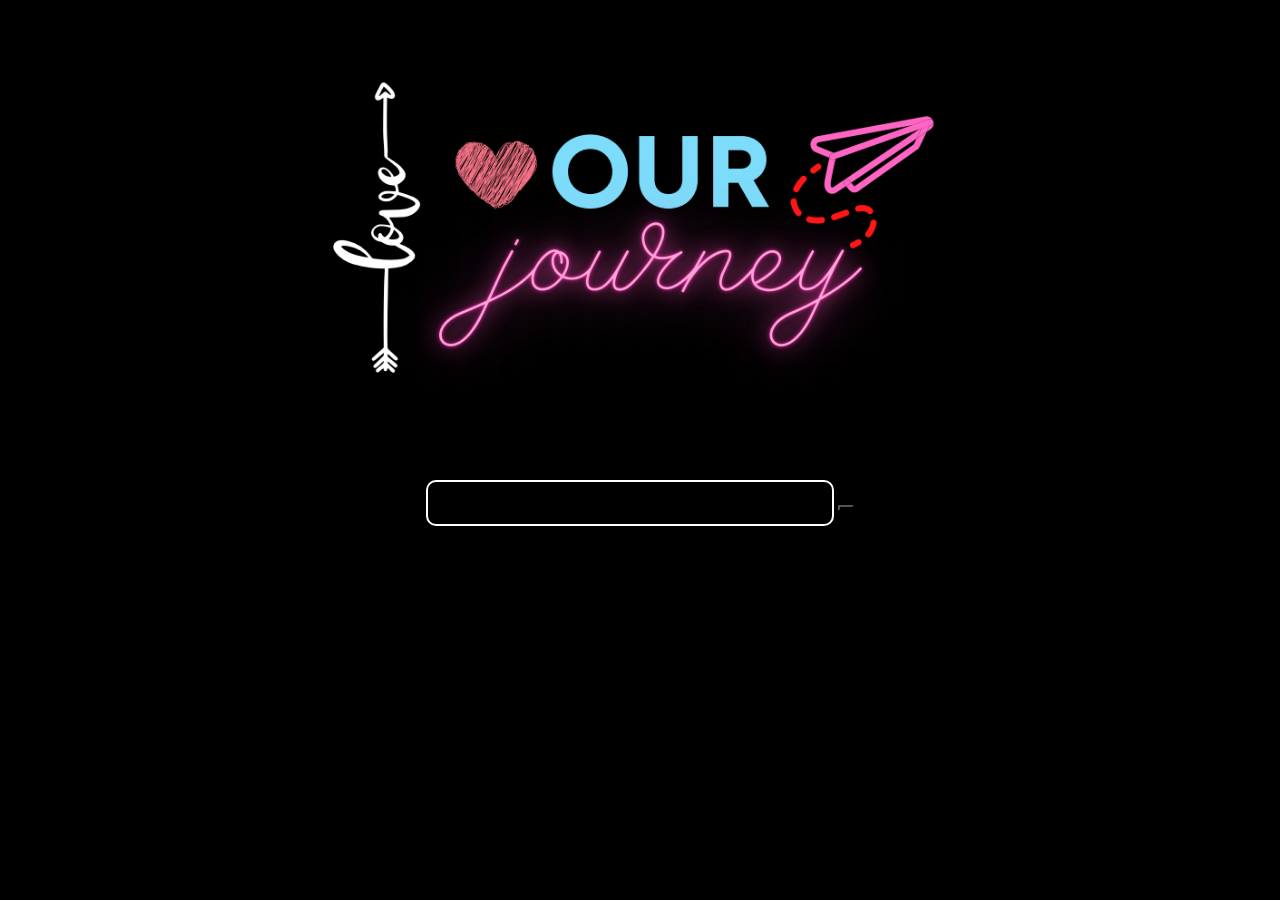
<file: Our-Journey/index.html>
<!DOCTYPE html>
<html>
  <head>
    <title>Our Journey</title>
    <meta charset = "UTF-8"/>
         <meta name = "viewport" content = "width=device-width, initial-scale=1, shrink-to-fit=no">
         <link rel="stylesheet" href="https://pro.fontawesome.com/releases/v5.10.0/css/all.css" integrity="sha384-AYmEC3Yw5cVb3ZcuHtOA93w35dYTsvhLPVnYs9eStHfGJvOvKxVfELGroGkvsg+p" crossorigin="anonymous"/>
        <link rel="stylesheet" href="https://cdn.jsdelivr.net/npm/bootstrap@4.5.3/dist/css/bootstrap.min.css" integrity="sha384-TX8t27EcRE3e/ihU7zmQxVncDAy5uIKz4rEkgIXeMed4M0jlfIDPvg6uqKI2xXr2" crossorigin="anonymous">
        <link rel = "stylesheet" href = "styles.css">
   

  </head>
  <body>
<center>

<img src = "our-journey.JPG" class = "pic"><br><br>
    <input type="text"  id="inputbox" />
    <button id="submitbutton" class="btn btn-warning" onclick= "createChat()" >
      <i class = "fa fa-heart-circle"></i>
    </button>
    <br /><br /><br />
    <ul  id="chatarea"></ul>




    <script src="https://code.jquery.com/jquery-3.5.1.slim.min.js" integrity="sha384-DfXdz2htPH0lsSSs5nCTpuj/zy4C+OGpamoFVy38MVBnE+IbbVYUew+OrCXaRkfj" crossorigin="anonymous"></script>
    <script src="https://cdn.jsdelivr.net/npm/popper.js@1.16.1/dist/umd/popper.min.js" integrity="sha384-9/reFTGAW83EW2RDu2S0VKaIzap3H66lZH81PoYlFhbGU+6BZp6G7niu735Sk7lN" crossorigin="anonymous"></script>
    <script src="https://cdn.jsdelivr.net/npm/bootstrap@4.5.3/dist/js/bootstrap.min.js" integrity="sha384-w1Q4orYjBQndcko6MimVbzY0tgp4pWB4lZ7lr30WKz0vr/aWKhXdBNmNb5D92v7s" crossorigin="anonymous"></script>
    <script src = "index.js"></script>

  </body>
</html>
</file>
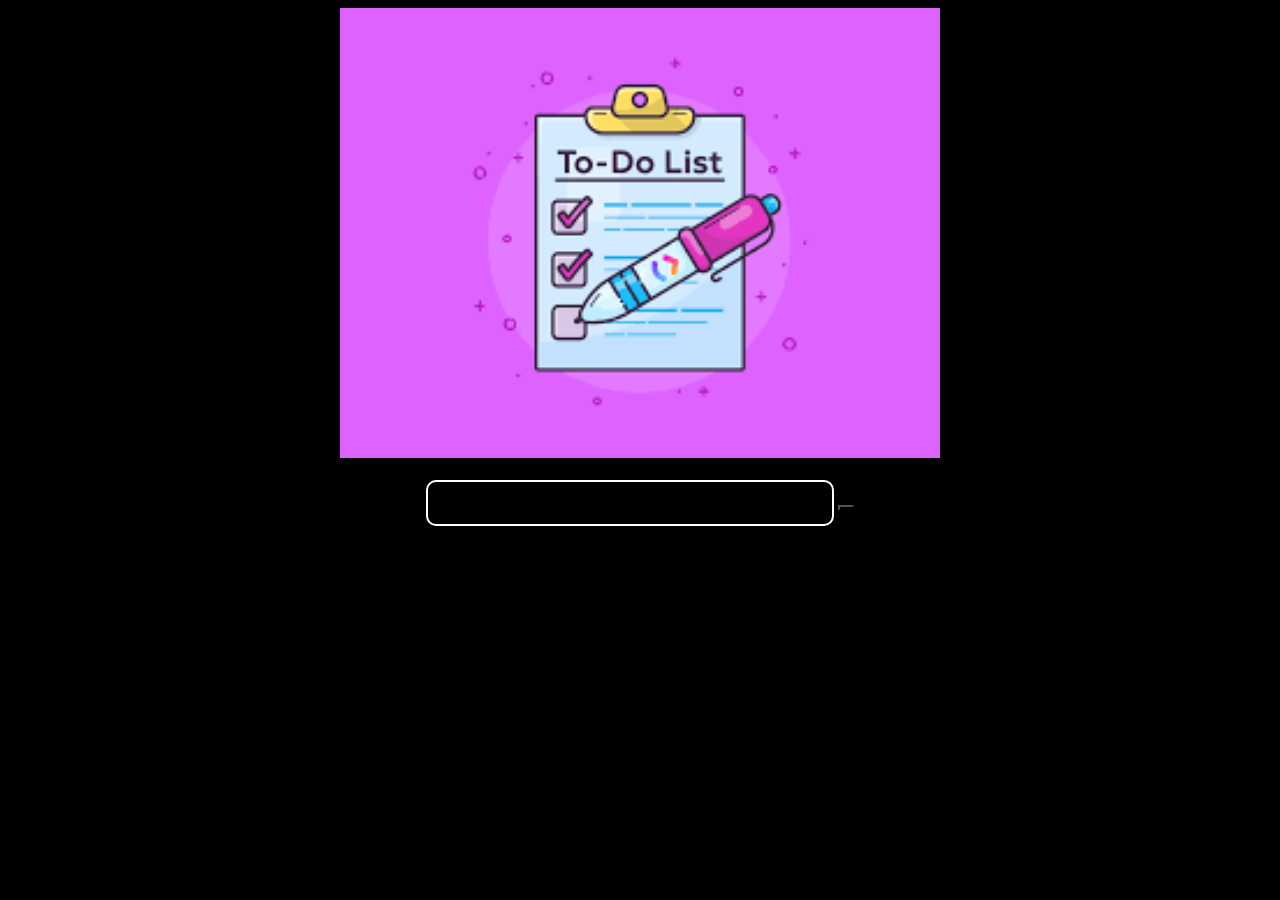
<file: Timepass/index.html>
<!DOCTYPE html>
<html>
  <head>
    <title>Our Journey</title>
    <meta charset = "UTF-8"/>
         <meta name = "viewport" content = "width=device-width, initial-scale=1, shrink-to-fit=no">
         <link rel="stylesheet" href="https://pro.fontawesome.com/releases/v5.10.0/css/all.css" integrity="sha384-AYmEC3Yw5cVb3ZcuHtOA93w35dYTsvhLPVnYs9eStHfGJvOvKxVfELGroGkvsg+p" crossorigin="anonymous"/>
        <link rel="stylesheet" href="https://cdn.jsdelivr.net/npm/bootstrap@4.5.3/dist/css/bootstrap.min.css" integrity="sha384-TX8t27EcRE3e/ihU7zmQxVncDAy5uIKz4rEkgIXeMed4M0jlfIDPvg6uqKI2xXr2" crossorigin="anonymous">
        <link rel = "stylesheet" href = "styles.css">
   

  </head>
  <body>
<center>

<img src = "to-do-lisst.png" class = "pic"><br><br>
    <input type="text"  id="inputbox" />
    <button id="submitbutton" class="btn btn-warning" onclick="createChat()">
      <i class = "fa fa-plus-circle"></i>
    </button>
    <br /><br /><br />
    <ul  id="chatarea"></ul>
</file>
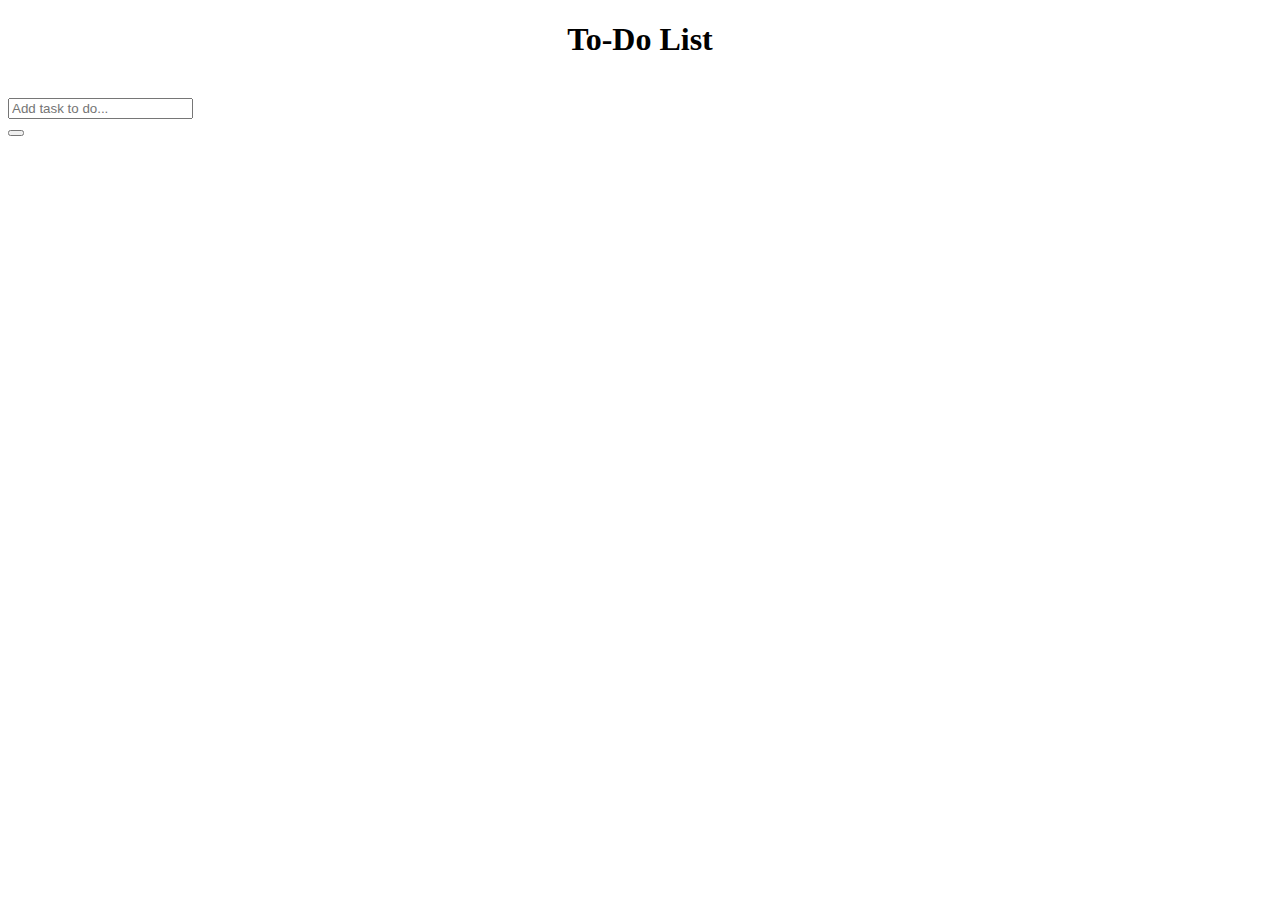
<file: To-do List-2/index.html>
<!DOCTYPE html>
<html>
    <head>
        <title>To-do List</title>
         <meta charset = "UTF-8"/>
         <meta name = "viewport" content = "width=device-width, initial-scale=1, shrink-to-fit=no">
         <link rel="stylesheet" href="https://pro.fontawesome.com/releases/v5.10.0/css/all.css" integrity="sha384-AYmEC3Yw5cVb3ZcuHtOA93w35dYTsvhLPVnYs9eStHfGJvOvKxVfELGroGkvsg+p" crossorigin="anonymous"/>
        <link rel="stylesheet" href="https://cdn.jsdelivr.net/npm/bootstrap@4.5.3/dist/css/bootstrap.min.css" integrity="sha384-TX8t27EcRE3e/ihU7zmQxVncDAy5uIKz4rEkgIXeMed4M0jlfIDPvg6uqKI2xXr2" crossorigin="anonymous">
        <link rel = "stylesheet" href = "styles.css">
    </head>

    <body>

<div class="container">
    <div class = "row">
        <div class = "col-12">
            <h1>To-Do List</h1><br>
            <div class = "row">
                <div class = "col-12 col-sm-10 col-md-8 col-lg-6 ml-auto">
                    <input class = "form-control" id = "addItem" placeholder = "Add task to do...">
                </div>
            <div class = "col-auto mr-auto">
                <button class = "btn btn-success" id = "btnAddItem">
                    <i class = "fa fa-plus-circle"></i>
                </button>
            </div>
              </div>
                 <br><br>
            <ul id = "list" class = "list-group"></ul>
        </div>
    </div>
</div>


         <script src="https://code.jquery.com/jquery-3.5.1.slim.min.js" integrity="sha384-DfXdz2htPH0lsSSs5nCTpuj/zy4C+OGpamoFVy38MVBnE+IbbVYUew+OrCXaRkfj" crossorigin="anonymous"></script>
        <script src="https://cdn.jsdelivr.net/npm/popper.js@1.16.1/dist/umd/popper.min.js" integrity="sha384-9/reFTGAW83EW2RDu2S0VKaIzap3H66lZH81PoYlFhbGU+6BZp6G7niu735Sk7lN" crossorigin="anonymous"></script>
        <script src="https://cdn.jsdelivr.net/npm/bootstrap@4.5.3/dist/js/bootstrap.min.js" integrity="sha384-w1Q4orYjBQndcko6MimVbzY0tgp4pWB4lZ7lr30WKz0vr/aWKhXdBNmNb5D92v7s" crossorigin="anonymous"></script>
        <script src = "index.js"></script>
    </body>
</html>
</file>
<file: Our-Journey/styles.css>
*{
    background-color: black;
}

#inputbox{
    height: 40px;
    width: 400px;
    border: 2px solid white;
    border-radius: 10px;
    color: white;
}

.fa-heart-circle{
    color:#212529;    
    background-color: yellow;
}

.pic{
    height: 450px;
}
</file>
<file: Timepass/styles.css>
*{
    background-color: black;
}

#inputbox{
    height: 40px;
    width: 400px;
    border: 2px solid white;
    border-radius: 10px;
    color: white;
}

.fa-heart-circle{
    color:#212529;    
    background-color: yellow;
}

.pic{
    height: 450px;
}
</file>
<file: To-do List-2/styles.css>
list-group-item{
font-size: 20px;
color:red;
}

h1{
    text-align: center;
}
</file>
